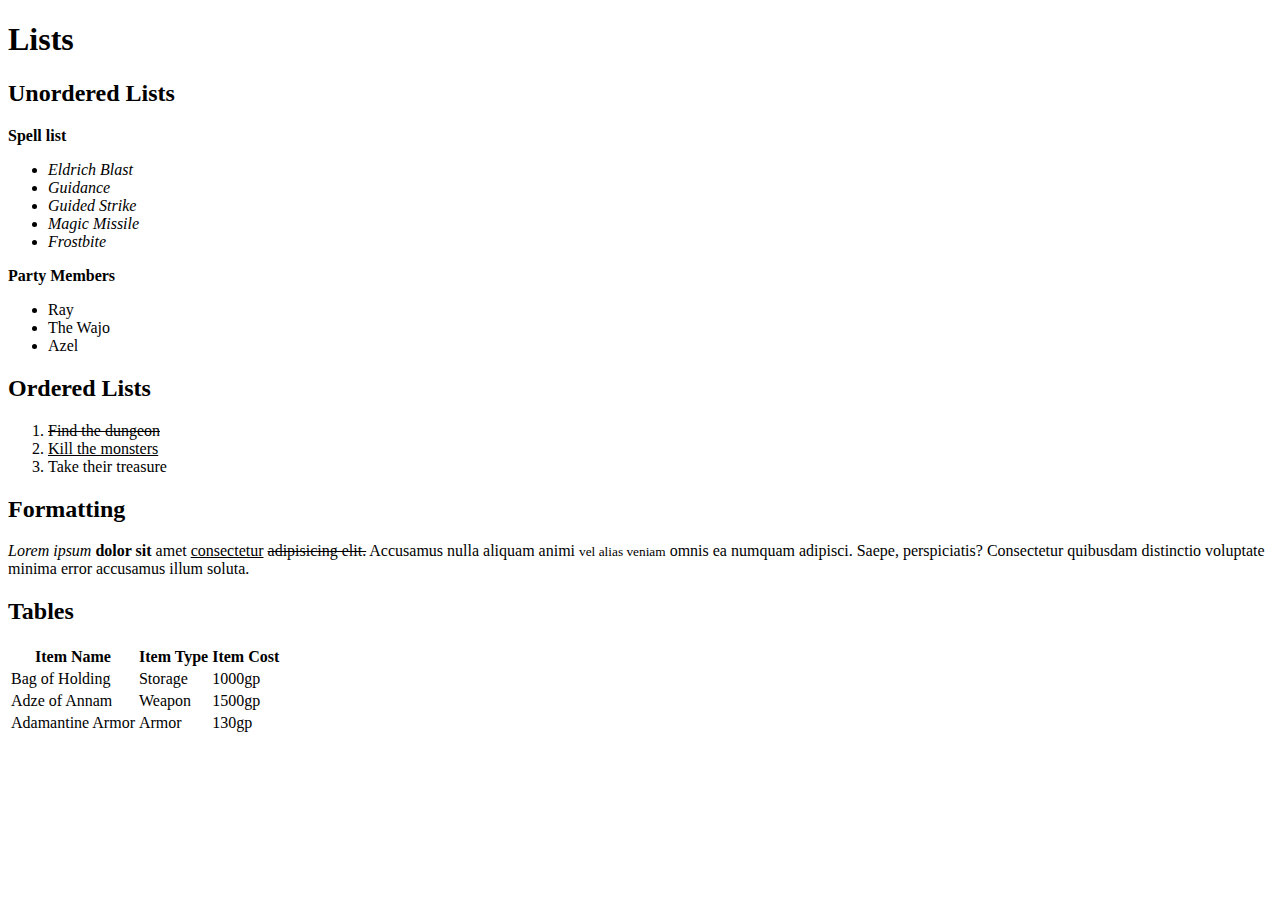
<file: index.html>
<!DOCTYPE html>
<html lang="en">
<head>
    <meta charset="UTF-8">
    <meta name="viewport" content="width=device-width, initial-scale=1.0">
    <title>Document</title>
</head>
<body>
    <h1>Lists</h1>

    <h2>Unordered Lists</h2>
    
    <P>
        <b>Spell list</b>
    </P>
    
    <ul>
        <li><i>Eldrich Blast</i></li>
        <li><i>Guidance</i></li>
        <li><i>Guided Strike</i></li>
        <li><i>Magic Missile</i></li>
        <li><i>Frostbite</i></li>
    </ul>
    <p>
        <B>Party Members</B>
    </p>
    <ul>
        <li>Ray</li>
        <li>The Wajo</li>
        <li>Azel</li>
    </ul>

    <h2>Ordered Lists</h2>
    <ol>
        <li><s>Find the dungeon</s></li>
        <li><u>Kill the monsters</u></li>
        <li>Take their treasure</li>
    </ol>

    <h2>Formatting</h2>
    <p><i>Lorem ipsum</i> <b>dolor sit</b> amet <u>consectetur</u> <s>adipisicing elit.</s> Accusamus nulla aliquam animi <small>vel alias veniam</small> omnis ea numquam adipisci. Saepe, perspiciatis? Consectetur quibusdam distinctio voluptate minima error accusamus illum soluta.</p>

    <h2>Tables</h2>
    <table>
        <tr>
            <th>Item Name</th>
            <th>Item Type</th>
            <th>Item Cost</th>
        </tr>
        <tr>
            <td>Bag of Holding</td>
            <td>Storage</td>
            <td>1000gp</td>
        </tr>
        <tr>
            <td>Adze of Annam</td>
            <td>Weapon</td>
            <td>1500gp</td>
        </tr>
                <tr>
            <td>Adamantine Armor</td>
            <td>Armor</td>
            <td>130gp</td>
        </tr>
    </table>
</body>
</html>
</file>
